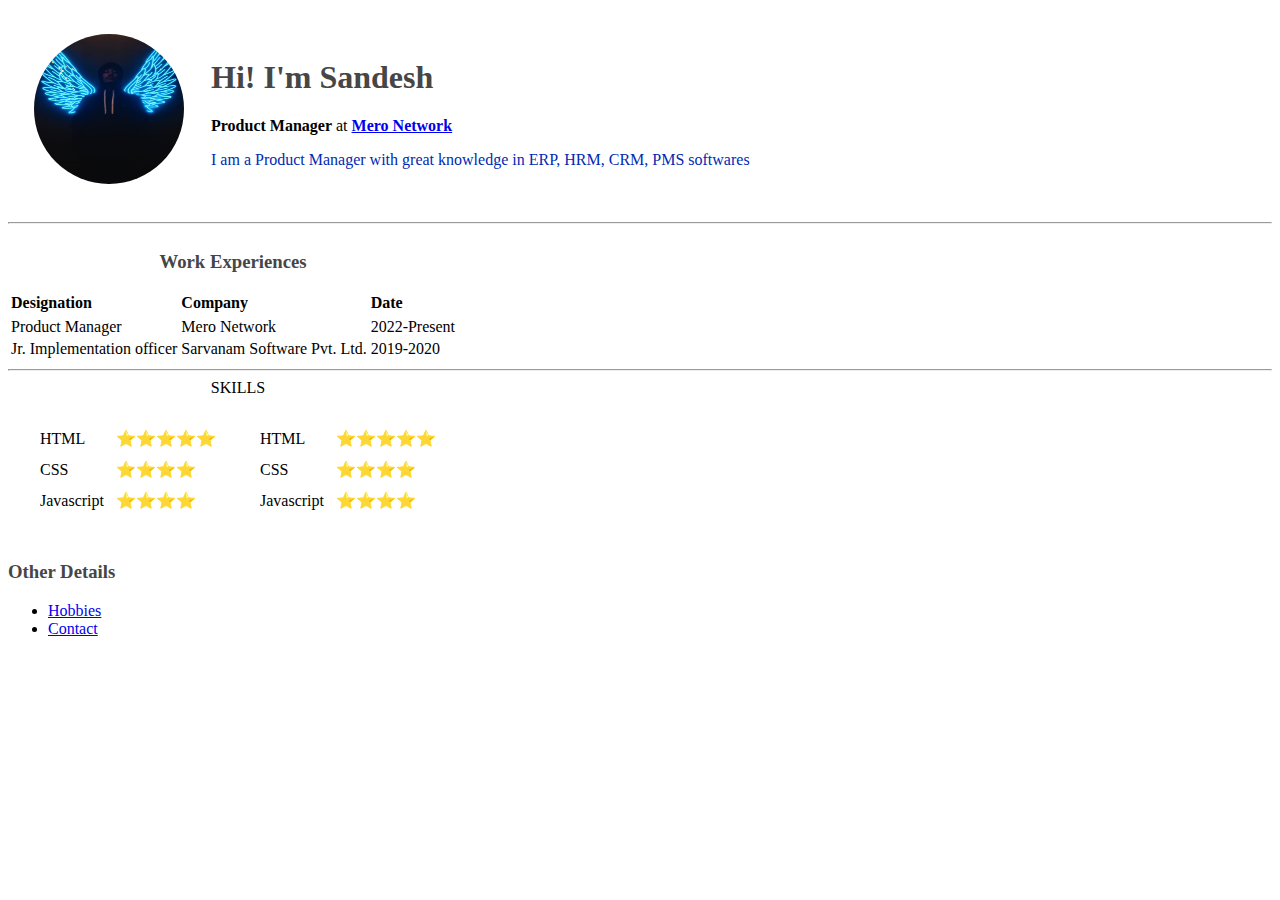
<file: index.html>
<!DOCTYPE html>
<html lang="en">
<head>
    <meta charset="UTF-8">
    <meta http-equiv="X-UA-Compatible" content="IE=edge">
    <meta name="viewport" content="width=device-width, initial-scale=1.0">
    <link rel="stylesheet" href="css/style.css">
    <title>|Sandesh Manandhar|</title>
</head>
<body>
    <table cellspacing="20">
        <tr>
            <td><img src="img/img.jpg" style="Profile" alt="Sandesh's Profile Picture"></td>
            <td><h1> Hi! I'm Sandesh </h1>
                <p><strong>Product Manager</strong> at <strong><a href="https://www.meronetwork.com/"target="_blank"> <em></em>Mero Network</a></strong></em></p>
            <p class="bio">I am a Product Manager with great knowledge in ERP, HRM, CRM, PMS softwares</p>
            </td>
        </tr>
    </table>
    <hr>
      <table ">
        <caption><h3>Work Experiences</h3></caption>
        
        <tr class="workheader">
            <th>Designation</th>
            <th>Company</th>
            <th>Date</th>
        </tr>
        
        <tr></tr>
            <td>Product Manager</td>
            <td>Mero Network</td>
            <td>2022-Present</td>
        </tr>
        <tr>
            <td>Jr. Implementation officer</td>
            <td>Sarvanam Software Pvt. Ltd.</td>
            <td>2019-2020</td>
        </tr>
      </table>
    <hr>

    <table cellspacing="20">
        <caption>SKILLS</caption>

        <tr>
            <td>
                <Table cellspacing="10">
                <tr>
                    <td>HTML</td>
                    <td class="green">⭐⭐⭐⭐⭐</td>
                </tr>
                <tr>
                    <td>CSS</td>
                    <td class="green">⭐⭐⭐⭐</td>
                </tr>
                <tr>
                    <td>Javascript</td>
                    <td class="green">⭐⭐⭐⭐</td>
                </tr>
            
                </Table>
            </td>

            <td>
                <table cellspacing="10">
                <tr>
                    <td>HTML</td>
                    <td class="green">⭐⭐⭐⭐⭐</td>
                </tr>
                <tr>
                    <td>CSS</td>
                    <td class="green">⭐⭐⭐⭐</td>
                </tr>
                <tr>
                    <td>Javascript</td>
                    <td class="green">⭐⭐⭐⭐</td>
                </tr>
            </table>

            </td>
        </tr>

    </table>

    <h3>Other Details</h3>
    <ul>
        <li><a href="html/hobbies.html" target="_blank">Hobbies</a></li>
        <li><a href="html/contact.html" target="_blank">Contact</a> </li>
    </ul>

</body>
</html>
</file>
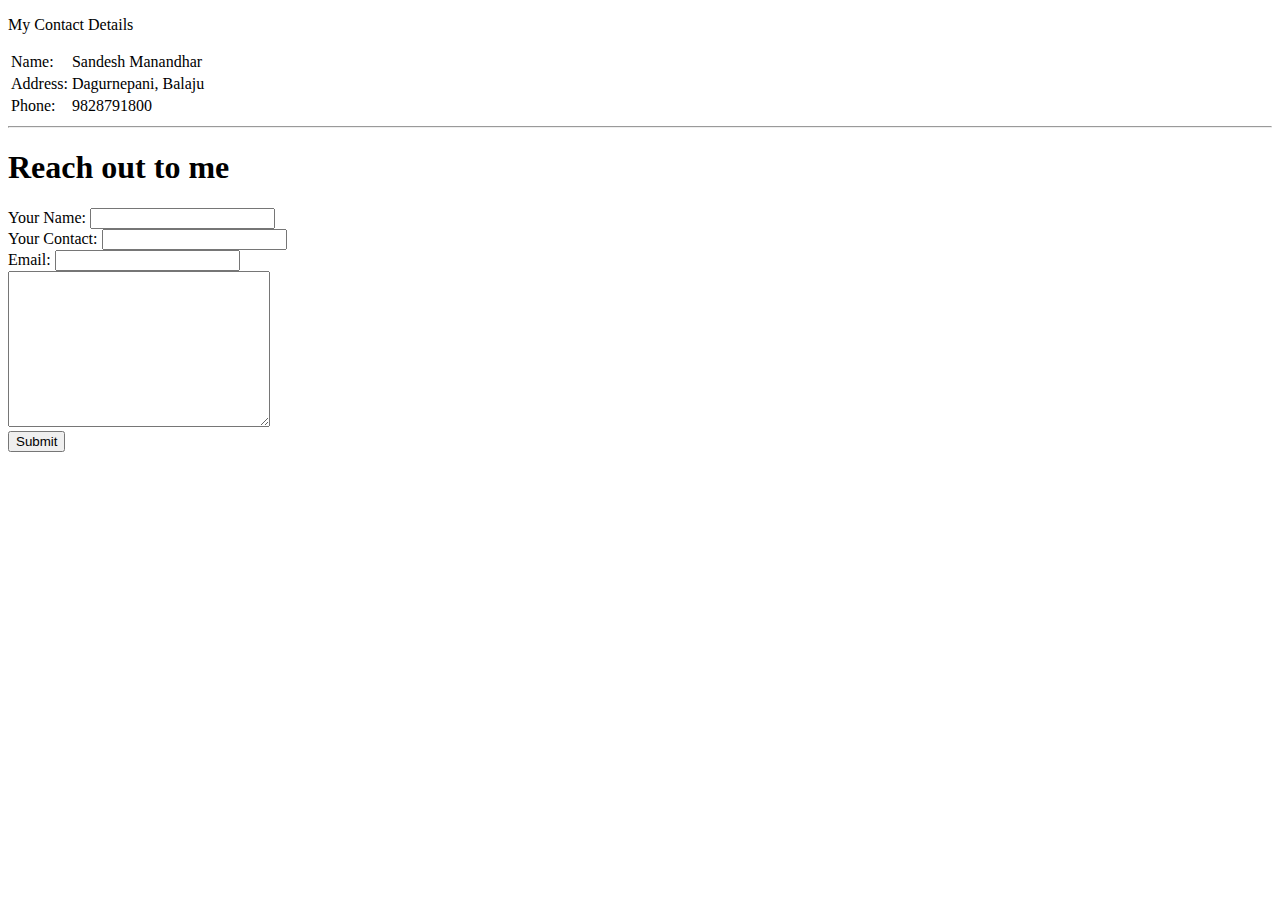
<file: html/contact.html>
<!DOCTYPE html>
<html lang="en">
<head>
    <meta charset="UTF-8">
    <meta http-equiv="X-UA-Compatible" content="IE=edge">
    <meta name="viewport" content="width=device-width, initial-scale=1.0">
    <title>Contact Details</title>
</head>
<body>

    <form action="mailto:sanddeshmanandhar8@gmail.com" method="post" enctype="text/plain">
       <p>My Contact Details</p>
        <table>

            <tr>
                <td>Name: </td>
                <td>Sandesh Manandhar</td>
            </tr>

            <tr>
                <td>Address: </td>
                <td>Dagurnepani, Balaju</td>
            </tr>

            <tr>
                <td>Phone: </td>
                <td>9828791800</td>
            </tr>

        </table>
        <hr>

        <h1>Reach out to me </h1>
        <label for="text">Your Name:</label>
        <input type="text" name="Your Name" id="">
        <br>
        <label for="number">Your Contact:</label>
        <input type="number" name="Your Contact" id="">
        <br>
        <label for="Email">Email:</label>
        <input type="Email" name="Your Email" id="">
        <br>
        <textarea name="" id="" cols="30" rows="10"></textarea><br>
        <input type="submit">

    </form>
</body>
</html>
</file>
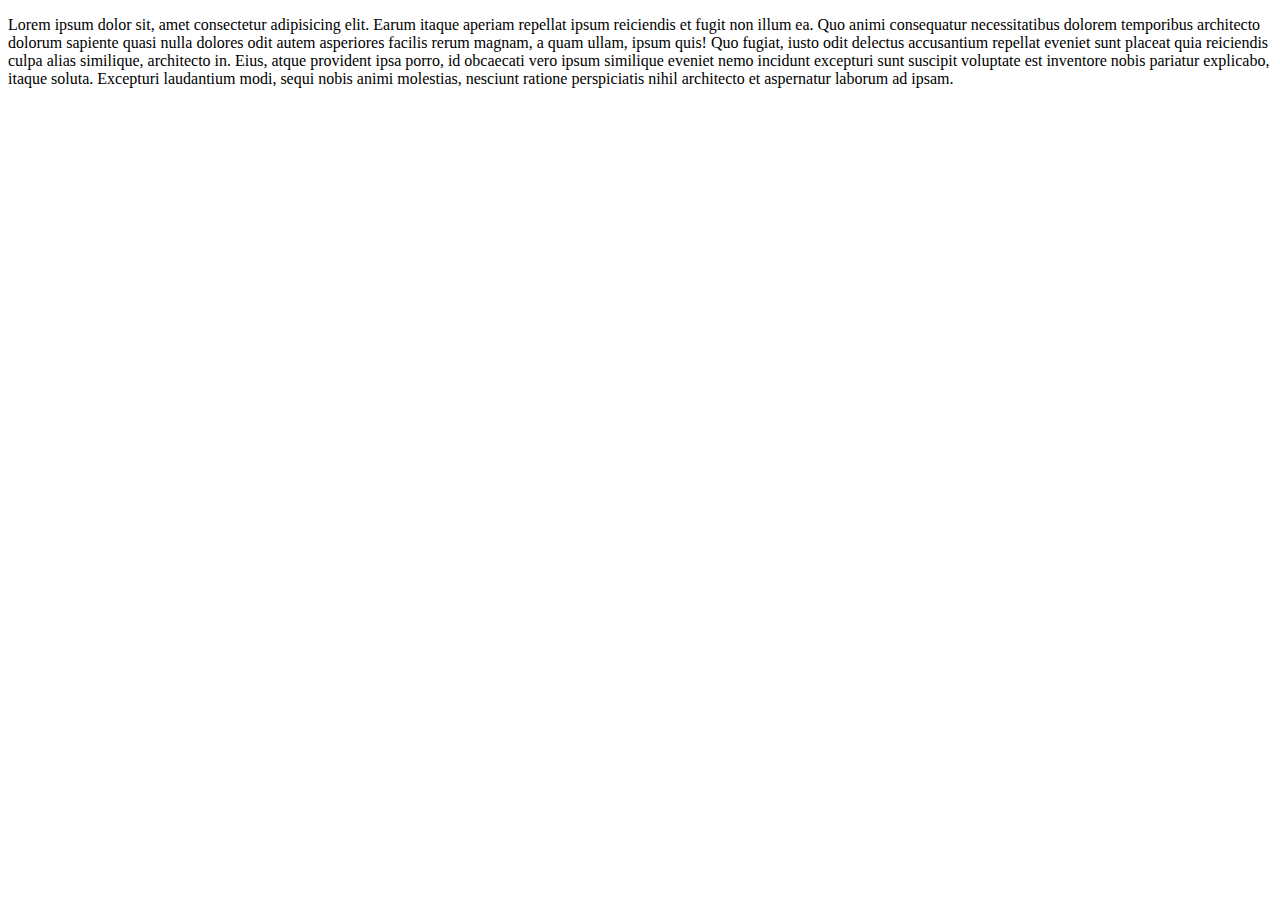
<file: html/hobbies.html>
<!DOCTYPE html>
<html lang="en">
<head>
    <meta charset="UTF-8">
    <meta http-equiv="X-UA-Compatible" content="IE=edge">
    <meta name="viewport" content="width=device-width, initial-scale=1.0">
    <title>Sandesh's Hobbies</title>
</head>
<body>
    <p>Lorem ipsum dolor sit, amet consectetur adipisicing elit. Earum itaque aperiam repellat ipsum reiciendis et fugit non illum ea. Quo animi consequatur necessitatibus dolorem temporibus architecto dolorum sapiente quasi nulla dolores odit autem asperiores facilis rerum magnam, a quam ullam, ipsum quis! Quo fugiat, iusto odit delectus accusantium repellat eveniet sunt placeat quia reiciendis culpa alias similique, architecto in. Eius, atque provident ipsa porro, id obcaecati vero ipsum similique eveniet nemo incidunt excepturi sunt suscipit voluptate est inventore nobis pariatur explicabo, itaque soluta. Excepturi laudantium modi, sequi nobis animi molestias, nesciunt ratione perspiciatis nihil architecto et aspernatur laborum ad ipsam.</p>
</body>
</html>
</file>
<file: css/style.css>
img{
    border-radius: 100%;
    padding: 5px;
    height: 150px;
    width: 150px;
}

h1{
    color: rgb(70, 70, 70);

}

h3{
    color: rgb(70, 70, 70);
}

.bio {
    color: rgb(0, 42, 179);
}
.green{
    color: rgb(3, 165, 70);
}
.workheader{
text-align: left;
}
</file>
